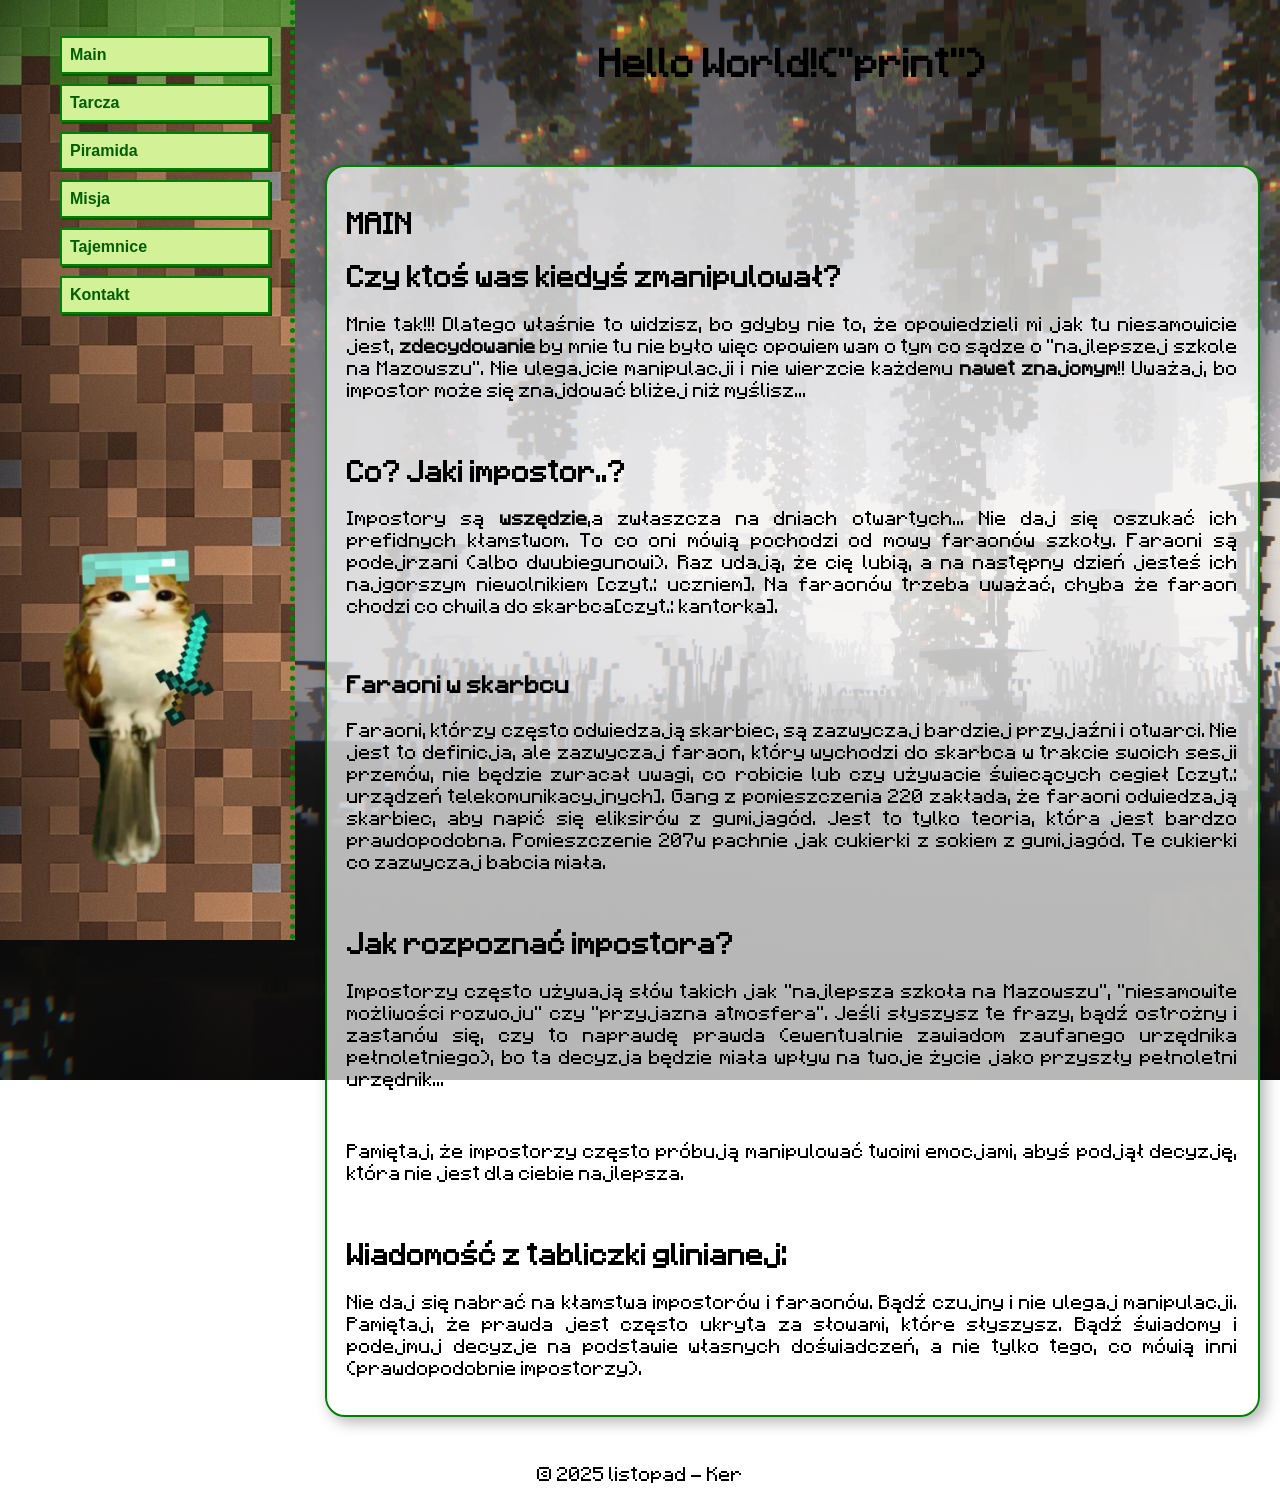
<file: index.html>
<!DOCTYPE html>
<html lang="pl-PL">
<head>
    <meta charset="UTF-8">
    <meta name="viewport" content="width=device-width, initial-scale=1.0">
    <link rel="stylesheet" href="style.css">
    <title>wirus.exe</title>
    <style>
      @font-face { font-family: 'Minecraft'; src: url(Minecraftia-Regular.ttf); }
      @font-face { font-family: 'Ihate'; src: url(IHATCS__.TTF); }
    </style>
    <audio autoplay loop>
    <source src="2-13. Aria Math.mp3" type="audio/mpeg">
    </audio>
</head>
<body>

    <div>
        <header>
            <h1 class="rainbow">Hello World!("print")</h1>
            
        </header>
    </div>

    <div class="bok-nav">
        <nav>
            <ul>
                <a href="index.html">Main</a>
                <a href="Tarcza.html">Tarcza</a>
                <a href="Piramida.html">Piramida</a>
                <a href="misja.html">Misja</a>
                <a href="Teorie.html">Tajemnice</a>
                <a href="kontakt.html">Kontakt</a>
            </ul>
                <img src="minkraftmeowl.png" alt="Minecraft Meowl" class="nav-image" title="Meowl: H2O zgadnij kto">
        </nav>
    </div>

<br>
<div class="kontent">
    <h2 class="lol">Main</h2>
    <div>
        <h2>Czy ktoś was kiedyś zmanipulował?</h2>
        <p>Mnie tak!!! Dlatego właśnie to widzisz, bo gdyby nie to, że opowiedzieli mi jak tu niesamowicie jest, <strong class="rainbow">zdecydowanie</strong> by mnie tu nie było więc opowiem wam o tym co sądze o "najlepszej szkole na Mazowszu". Nie ulegajcie manipulacji i nie wierzcie każdemu <strong class="rainbow">nawet znajomym</strong>!! Uważaj, bo impostor może się znajdować bliżej niż myślisz...</p>
    </div>

<br>

    <div>
        <h2>Co? Jaki impostor..?</h2>
        <p>Impostory są <strong class="rainbow">wszędzie</strong>,a zwłaszcza na dniach otwartych... Nie daj się oszukać ich prefidnych kłamstwom. To co oni mówią pochodzi od mowy faraonów szkoły. Faraoni są podejrzani (albo dwubiegunowi). Raz udają, że cię lubią, a na następny dzień jesteś ich najgorszym niewolnikiem [czyt.: uczniem]. Na faraonów trzeba uważać, chyba że faraon chodzi co chwila do skarbca[czyt.: kantorka].</p>
    </div>

<br>

    <div>
        <h3>Faraoni w skarbcu</h3>
        <p>Faraoni, którzy często odwiedzają skarbiec, są zazwyczaj bardziej przyjaźni i otwarci. Nie jest to definicja, ale zazwyczaj faraon, który wychodzi do skarbca w trakcie swoich sesji przemów, nie będzie zwracał uwagi, co robicie lub czy używacie świecących cegieł [czyt.: urządzeń telekomunikacyjnych]. Gang z pomieszczenia 220 zakłada, że faraoni odwiedzają skarbiec, aby napić się eliksirów z gumijagód. Jest to tylko teoria, która jest bardzo prawdopodobna. Pomieszczenie 207w pachnie jak cukierki z sokiem z gumijagód. Te cukierki co zazwyczaj babcia miała.</p>
    </div>

<br>

    <div>
        <h2>Jak rozpoznać impostora?</h2>
        <p>Impostorzy często używają słów takich jak "najlepsza szkoła na Mazowszu", "niesamowite możliwości rozwoju" czy "przyjazna atmosfera". Jeśli słyszysz te frazy, bądź ostrożny i zastanów się, czy to naprawdę prawda (ewentualnie zawiadom zaufanego urzędnika pełnoletniego), bo ta decyzja będzie miała wpływ na twoje życie jako przyszły pełnoletni urzędnik...</p>
        <br>
        <p class="small-text">Pamiętaj, że impostorzy często próbują manipulować twoimi emocjami, abyś podjął decyzję, która nie jest dla ciebie najlepsza.</p>
    </div>

<br>

    <div>
        <h2>Wiadomość z tabliczki glinianej:</h2>
        <p>Nie daj się nabrać na kłamstwa impostorów i faraonów. Bądź czujny i nie ulegaj manipulacji. Pamiętaj, że prawda jest często ukryta za słowami, które słyszysz. Bądź świadomy i podejmuj decyzje na podstawie własnych doświadczeń, a nie tylko tego, co mówią inni (prawdopodobnie impostorzy).</p>
    </div>

</div>
    <footer>
        <p>&copy 2025 listopad - Ker</p>
    </footer>
</body>
</html>
</file>
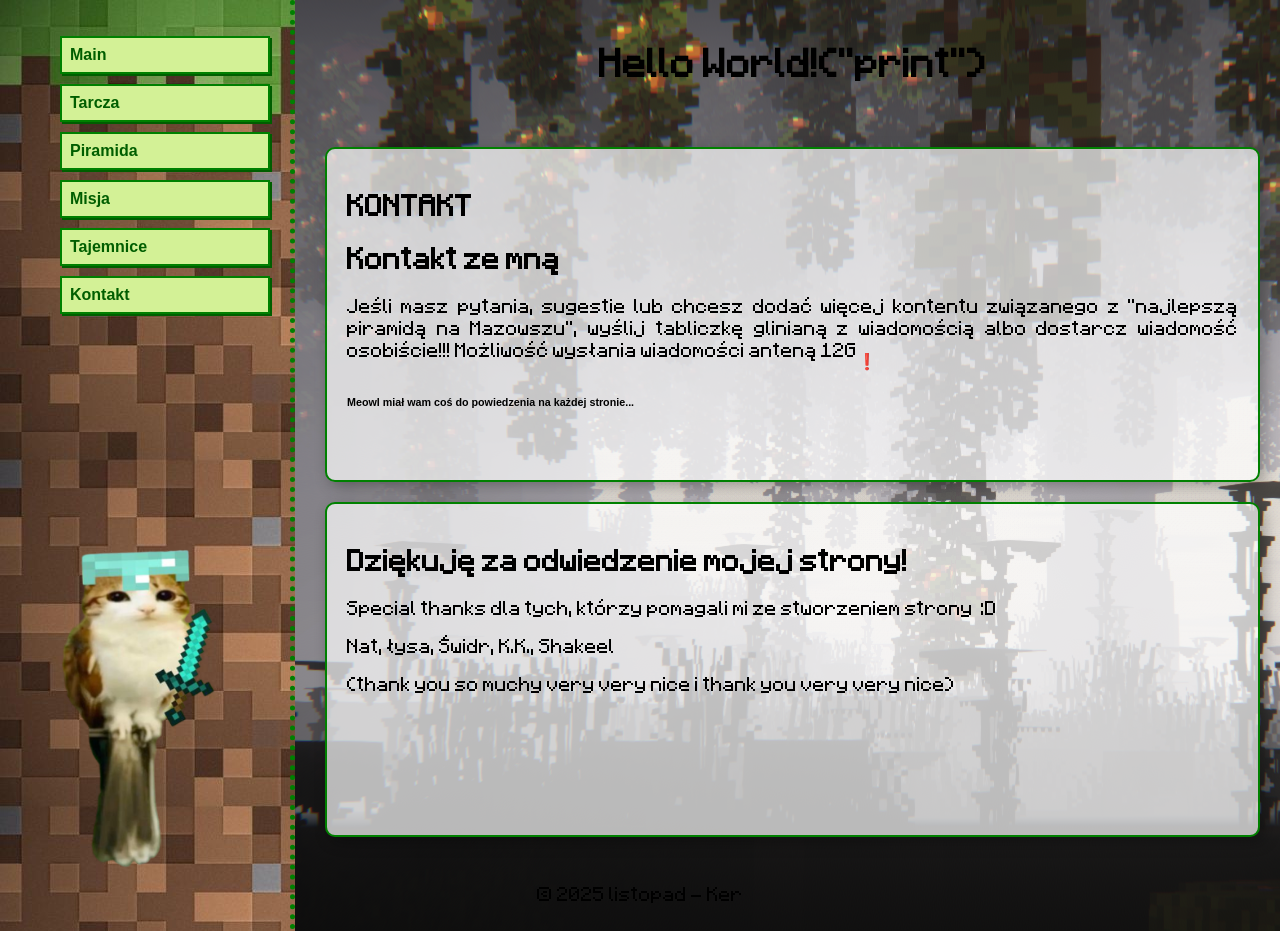
<file: kontakt.html>
<!DOCTYPE html>
<html lang="pl-PL">
<head>
    <meta charset="UTF-8">
    <meta name="viewport" content="width=device-width, initial-scale=1.0">
    <link rel="stylesheet" href="style.css">
    <title>wirus.exe</title>
      <audio autoplay loop>
    <source src="2-13. Aria Math.mp3" type="audio/mpeg">
    </audio>
</head>
<body>

    <div>
        <header>
            <h1 class="rainbow">Hello World!("print")</h1>
            
        </header>
    </div>

    <div class="bok-nav">
        <nav>
            <ul>
                <a href="index.html">Main</a>
                <a href="Tarcza.html">Tarcza</a>
                <a href="Piramida.html">Piramida</a>
                <a href="misja.html">Misja</a>
                <a href="Teorie.html">Tajemnice</a>
                <a href="kontakt.html">Kontakt</a>
            </ul>
                <img src="minkraftmeowl.png" alt="Minecraft Meowl" class="nav-image" title="Meowl: halo moto 🤨">
        </nav>
    </div>

<div class="kontent2">

    <h2 class="lol">Kontakt</h2>
    <div>
        <h2>Kontakt ze mną</h2>
        <p>Jeśli masz pytania, sugestie lub chcesz dodać więcej kontentu związanego z "najlepszą piramidą na Mazowszu", wyślij tabliczkę glinianą z wiadomością albo dostarcz wiadomość osobiście!!! Możliwość wysłania wiadomości anteną 12G❗</p>
    </div>

  <div>
    <h6>Meowl miał wam coś do powiedzenia na każdej stronie...</h6>
  </div>

</div>

<div class="kontent3">
    <h2>Dziękuję za odwiedzenie mojej strony!</h2>
    <p>Special thanks dla tych, którzy pomagali mi ze stworzeniem strony  &nbsp;:D</p>
    <p class="thanks">Nat, łysa, Świdr, K.K., Shakeel</p>
    <p>(thank you so muchy very very nice i thank you very very nice)</p>
</div>

    <footer>
        <p>&copy 2025 listopad - Ker</p>
    </footer> 

</body>
</html>
</file>
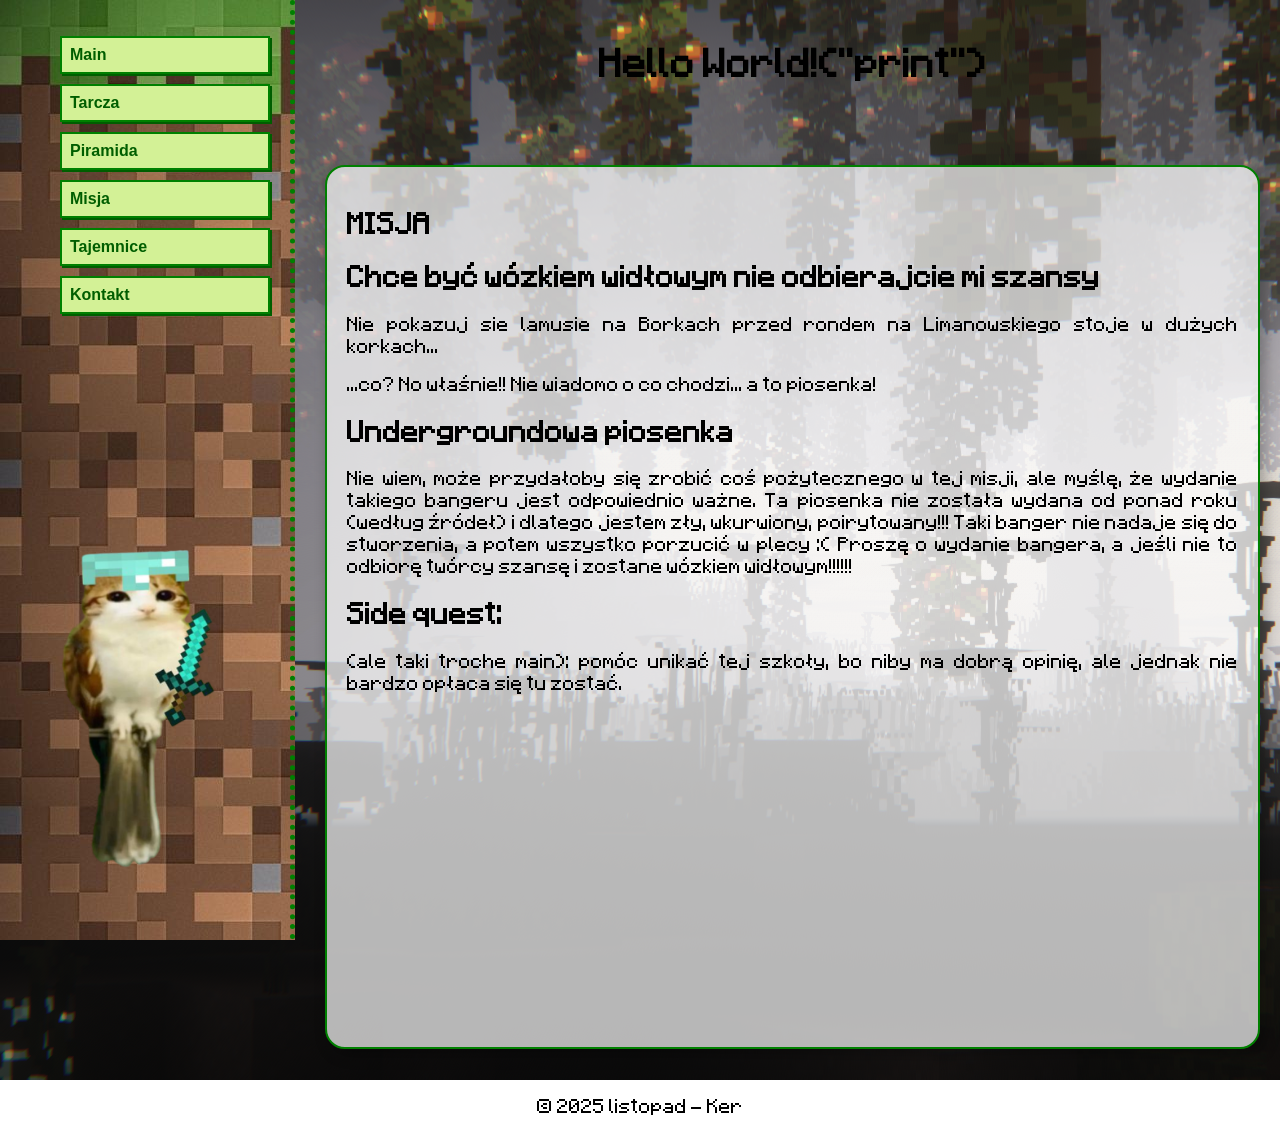
<file: misja.html>
<!DOCTYPE html>
<html lang="pl-PL">
<head>
    <meta charset="UTF-8">
    <meta name="viewport" content="width=device-width, initial-scale=1.0">
    <link rel="stylesheet" href="style.css">
    <title>wirus.exe</title>
        <audio autoplay loop>
    <source src="2-13. Aria Math.mp3" type="audio/mpeg">
    </audio>
</head>
<body>

    <div>
        <header>
            <h1 class="rainbow">Hello World!("print")</h1>
            
        </header>
    </div>

    <div class="bok-nav">
        <nav>
            <ul>
                <a href="index.html">Main</a>
                <a href="Tarcza.html">Tarcza</a>
                <a href="Piramida.html">Piramida</a>
                <a href="misja.html">Misja</a>
                <a href="Teorie.html">Tajemnice</a>
                <a href="kontakt.html">Kontakt</a>
            </ul>
                <img src="minkraftmeowl.png" alt="Minecraft Meowl" class="nav-image" title="Meowl: gang 319 jest gorszy lol">
        </nav>
    </div>

<br>
<div class="kontent">
    <h2 class="lol">Misja</h2>
  <h2>Chce być wózkiem widłowym nie odbierajcie mi szansy</h2>
    <p>Nie pokazuj sie lamusie na Borkach przed rondem na Limanowskiego stoje w dużych korkach...</p>
    <p>...co? No właśnie!! Nie wiadomo o co chodzi... a to piosenka!</p>

  <div>
    <h2>Undergroundowa piosenka</h2>
    <p>Nie wiem, może przydałoby się zrobić coś pożytecznego w tej misji, ale myślę, że wydanie takiego bangeru jest odpowiednio ważne. Ta piosenka nie została wydana od ponad roku (według źródeł) i dlatego jestem zły, wkurwiony, poirytowany!!! Taki banger nie nadaje się do stworzenia, a potem wszystko porzucić w plecy :( Proszę o wydanie bangera, a jeśli nie to odbiorę twórcy szansę i zostane wózkiem widłowym!!!!!!</p>
  </div>

  <div>
    <h2>Side quest:</h2>
    <p>(ale taki troche main): pomóc unikać tej szkoły, bo niby ma dobrą opinię, ale jednak nie bardzo opłaca się tu zostać.</p>
  </div>
</div>
    <footer>
        <p>&copy 2025 listopad - Ker</p>
    </footer> 
</body>
</html>
</file>
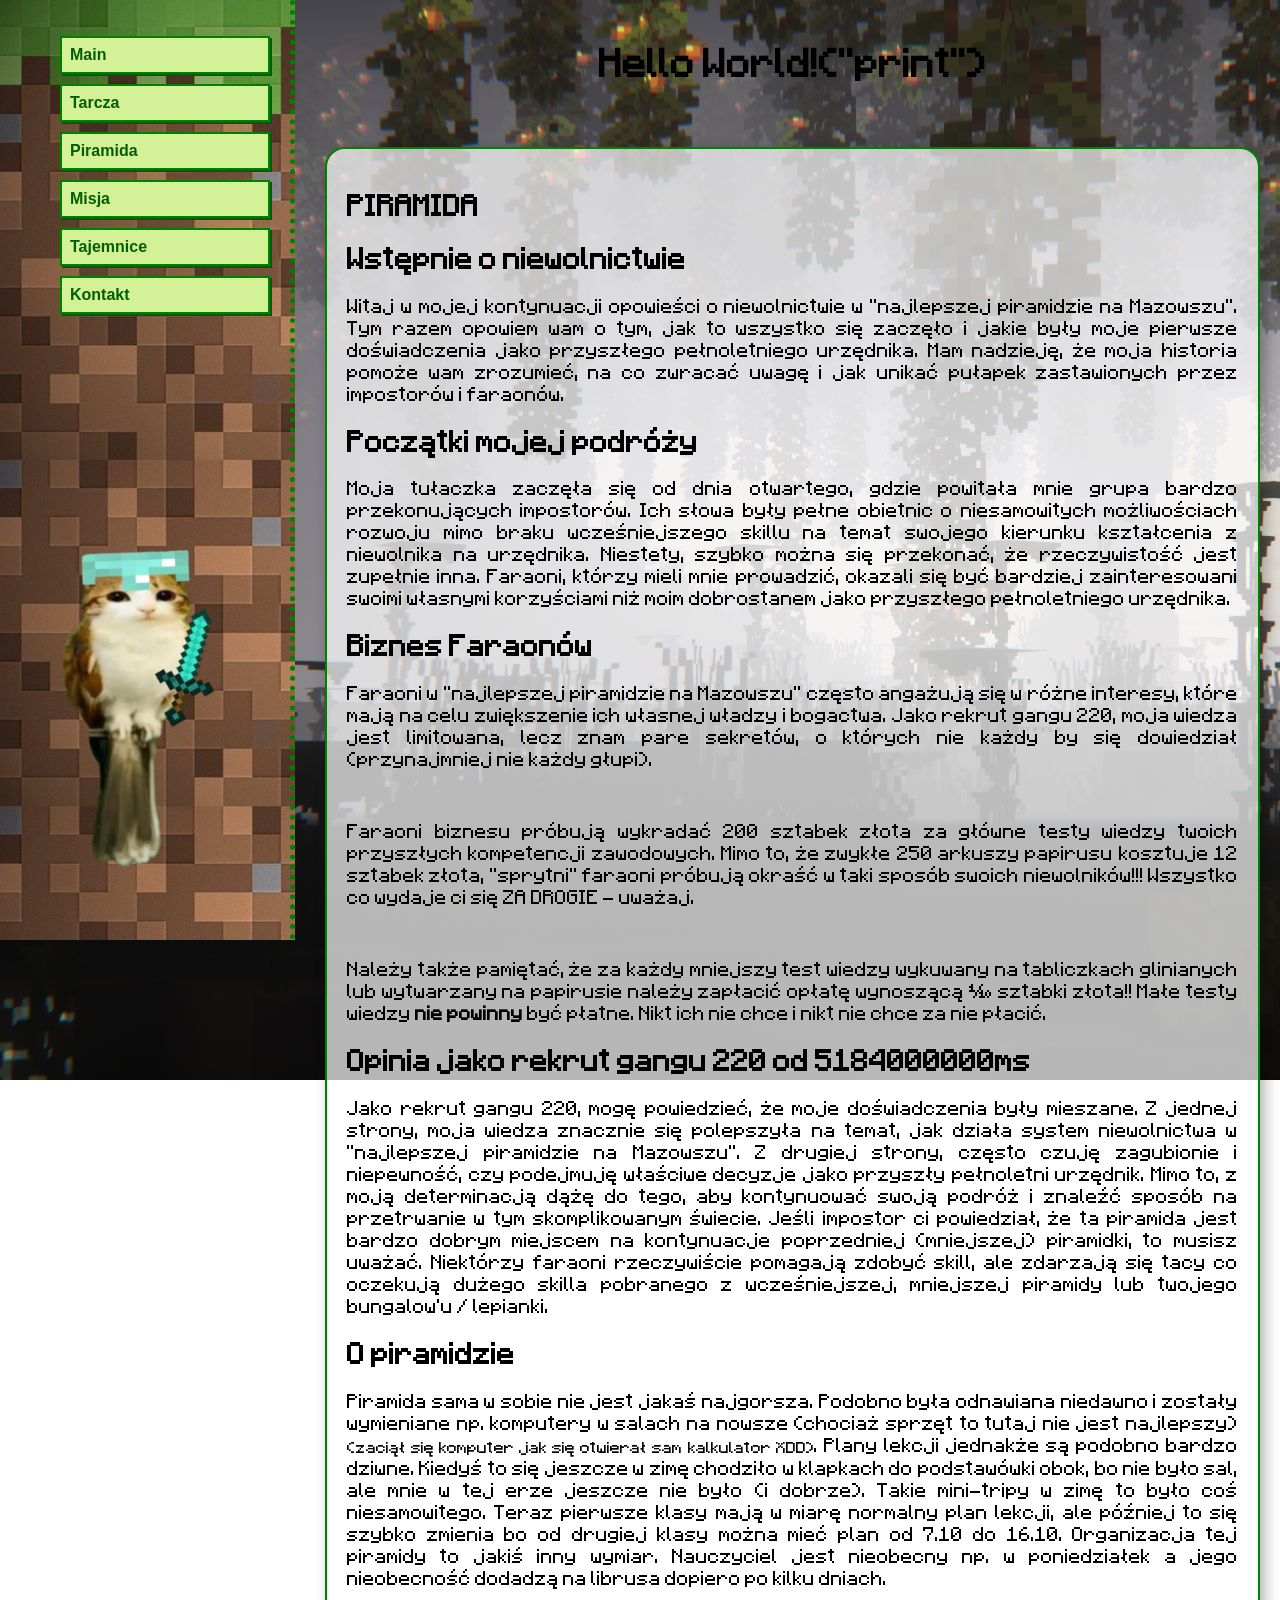
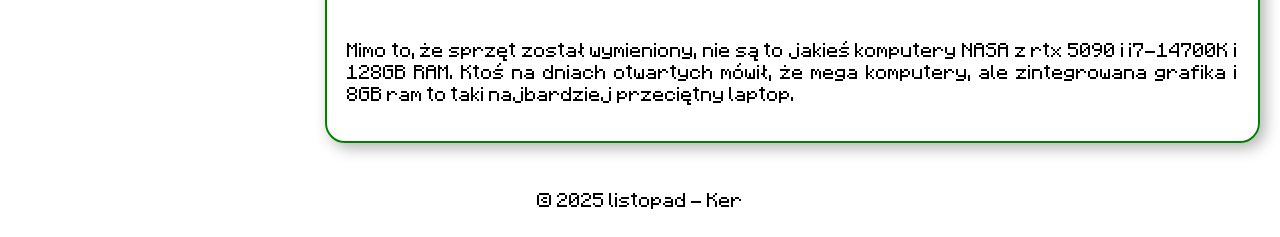
<file: Piramida.html>
<!DOCTYPE html>
<html lang="pl-PL">
<head>
    <meta charset="UTF-8">
    <meta name="viewport" content="width=device-width, initial-scale=1.0">
    <link rel="stylesheet" href="style.css">
    <title>wirus.exe</title>
      <audio autoplay loop>
    <source src="2-13. Aria Math.mp3" type="audio/mpeg">
    </audio>
</head>
<body>

    <div>
        <header>
            <h1 class="rainbow">Hello World!("print")</h1>
            
        </header>
    </div>

    <div class="bok-nav">
        <nav>
            <ul>
                <a href="index.html">Main</a>
                <a href="Tarcza.html">Tarcza</a>
                <a href="Piramida.html">Piramida</a>
                <a href="misja.html">Misja</a>
                <a href="Teorie.html">Tajemnice</a>
                <a href="kontakt.html">Kontakt</a>
            </ul>
                <img src="minkraftmeowl.png" alt="Minecraft Meowl" class="nav-image" title="Meowl: thank you so muchy. very very nice. i love you. very very nice. i thank you. i like you.">
        </nav>
    </div>

<div class="kontent">
    <h2 class="lol">Piramida</h2>
    <div>
        <h2>Wstępnie o niewolnictwie</h2>
        <p>Witaj w mojej kontynuacji opowieści o niewolnictwie w "najlepszej piramidzie na Mazowszu". Tym razem opowiem wam o tym, jak to wszystko się zaczęło i jakie były moje pierwsze doświadczenia jako przyszłego pełnoletniego urzędnika. Mam nadzieję, że moja historia pomoże wam zrozumieć, na co zwracać uwagę i jak unikać pułapek zastawionych przez impostorów i faraonów.</p>
    </div>

    <div>
        <h2>Początki mojej podróży</h2>
        <p>Moja tułaczka zaczęła się od dnia otwartego, gdzie powitała mnie grupa bardzo przekonujących impostorów. Ich słowa były pełne obietnic o niesamowitych możliwościach rozwoju mimo braku wcześniejszego skillu na temat swojego kierunku kształcenia z niewolnika na urzędnika. Niestety, szybko można się przekonać, że rzeczywistość jest zupełnie inna. Faraoni, którzy mieli mnie prowadzić, okazali się być bardziej zainteresowani swoimi własnymi korzyściami niż moim dobrostanem jako przyszłego pełnoletniego urzędnika.</p>
    </div>

    <div>
        <h2 id="fokus" class="fokus">Biznes Faraonów</h2>
        <p>Faraoni w "najlepszej piramidzie na Mazowszu" często angażują się w różne interesy, które mają na celu zwiększenie ich własnej władzy i bogactwa. Jako rekrut gangu 220, moja wiedza jest limitowana, lecz znam pare sekretów, o których nie każdy by się dowiedział (przynajmniej nie każdy głupi).</p>
        <br>
        <p class="mid-text">Faraoni biznesu próbują wykradać 200 sztabek złota za główne testy wiedzy twoich przyszłych kompetencji zawodowych. Mimo to, że zwykłe 250 arkuszy papirusu kosztuje 12 sztabek złota, "sprytni" faraoni próbują okraść w taki sposób swoich niewolników!!! Wszystko co wydaje ci się ZA DROGIE - uważaj.</p>
        <br>
        <p>Należy także pamiętać, że za każdy mniejszy test wiedzy wykuwany na tabliczkach glinianych lub wytwarzany na papirusie należy zapłacić opłatę wynoszącą ⅒ sztabki złota!! Małe testy wiedzy <strong class="rainbow">nie powinny</strong> być płatne. Nikt ich nie chce i nikt nie chce za nie płacić.</p>
    </div>

    <div>
        <h2>Opinia jako rekrut gangu 220 od 5184000000ms</h2>
        <p>Jako rekrut gangu 220, mogę powiedzieć, że moje doświadczenia były mieszane. Z jednej strony, moja wiedza znacznie się polepszyła na temat, jak działa system niewolnictwa w "najlepszej piramidzie na Mazowszu". Z drugiej strony, często czuję zagubionie i niepewność, czy podejmuję właściwe decyzje jako przyszły pełnoletni urzędnik. Mimo to, z moją determinacją dążę do tego, aby kontynuować swoją podróż i znaleźć sposób na przetrwanie w tym skomplikowanym świecie. Jeśli impostor ci powiedział, że ta piramida jest bardzo dobrym miejscem na kontynuacje poprzedniej (mniejszej) piramidki, to musisz uważać. Niektórzy faraoni rzeczywiście pomagają zdobyć skill, ale zdarzają się tacy co oczekują dużego skilla pobranego z wcześniejszej, mniejszej piramidy lub twojego bungalow'u / lepianki.</p>
    </div>

    <div>
        <h2>O piramidzie</h2>
        <p>Piramida sama w sobie nie jest jakaś najgorsza. Podobno była odnawiana niedawno i zostały wymieniane np. komputery w salach na nowsze (chociaż sprzęt to tutaj nie jest najlepszy)<small>(zaciął się komputer jak się otwierał sam kalkulator XDD)</small>. Plany lekcji jednakże są podobno bardzo dziwne. Kiedyś to się jeszcze w zimę chodziło w klapkach do podstawówki obok, bo nie było sal, ale mnie w tej erze jeszcze nie było (i dobrze). Takie mini-tripy w zimę to było coś niesamowitego. Teraz pierwsze klasy mają w miarę normalny plan lekcji, ale później to się szybko zmienia bo od drugiej klasy można mieć plan od 7.10 do 16.10. Organizacja tej piramidy to jakiś inny wymiar. Nauczyciel jest nieobecny np. w poniedziałek a jego nieobecność dodadzą na librusa dopiero po kilku dniach.</p>
        <br>
        <p>Mimo to, że sprzęt został wymieniony, nie są to jakieś komputery NASA z rtx 5090 i i7-14700K i 128GB RAM. Ktoś na dniach otwartych mówił, że mega komputery, ale zintegrowana grafika i 8GB ram to taki najbardziej przeciętny laptop.</p>
    </div>

</div>

    <footer>
        <p>&copy 2025 listopad - Ker</p>
    </footer> 

</body>
</html>
</file>
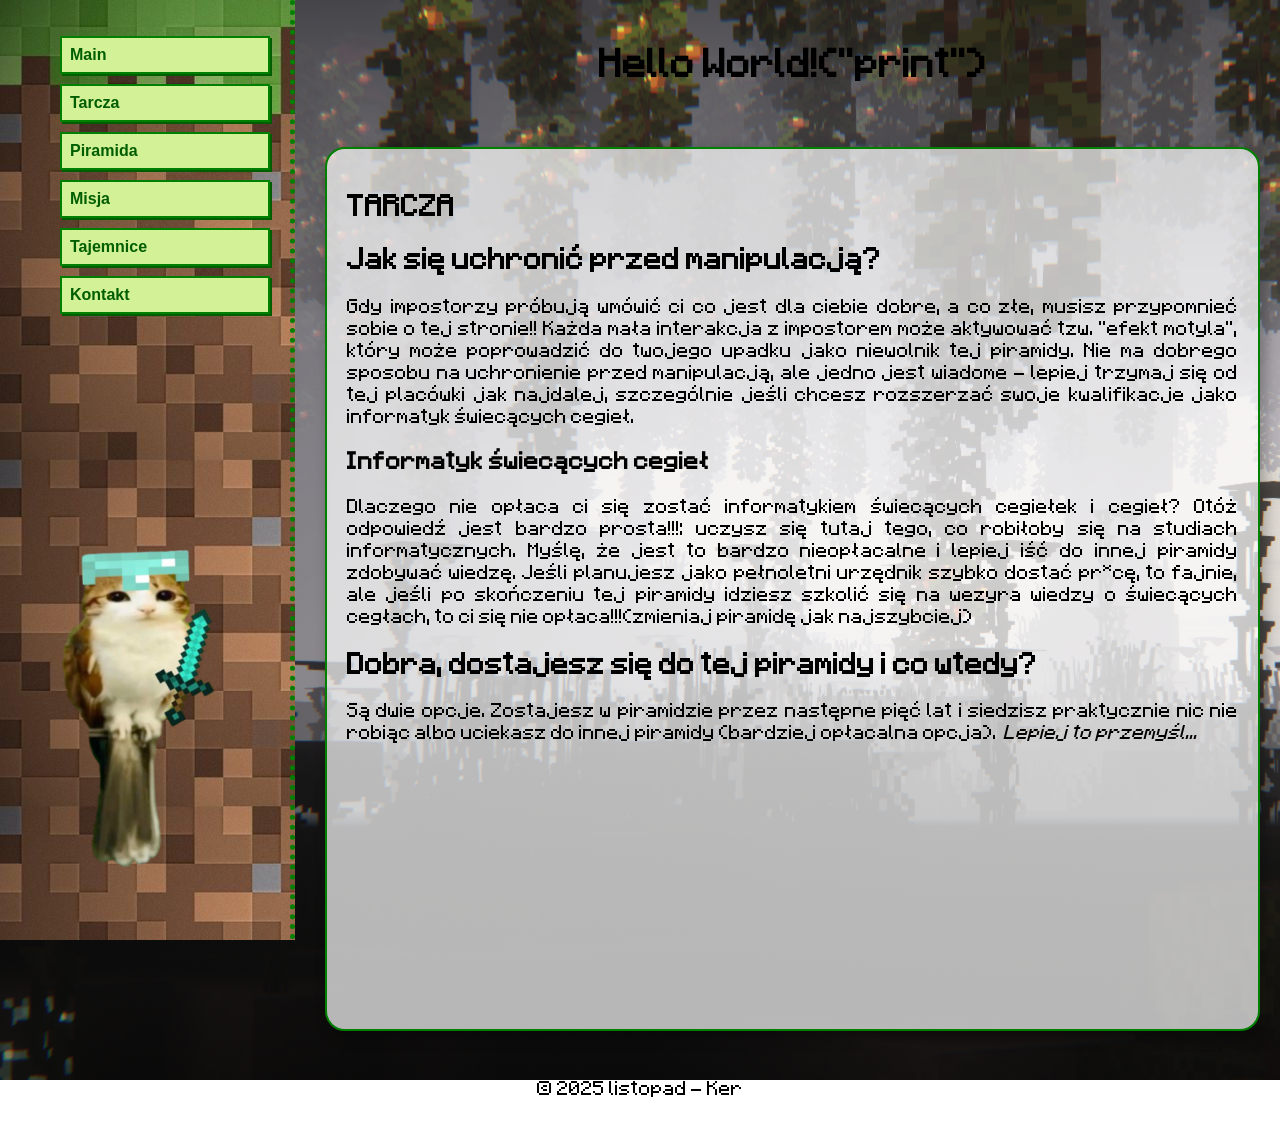
<file: Tarcza.html>
<!DOCTYPE html>
<html lang="pl-PL">
<head>
    <meta charset="UTF-8">
    <meta name="viewport" content="width=device-width, initial-scale=1.0">
    <link rel="stylesheet" href="style.css">
    <title>wirus.exe</title>
      <audio autoplay loop>
    <source src="2-13. Aria Math.mp3" type="audio/mpeg">
    </audio>
</head>
<body>

    <div>
        <header>
            <h1 class="rainbow">Hello World!("print")</h1>
            
        </header>
    </div>

    <div class="bok-nav">
        <nav>
            <ul>
                <a href="index.html">Main</a>
                <a href="Tarcza.html">Tarcza</a>
                <a href="Piramida.html">Piramida</a>
                <a href="misja.html">Misja</a>
                <a href="Teorie.html">Tajemnice</a>
                <a href="kontakt.html">Kontakt</a>
            </ul>
                <img src="minkraftmeowl.png" alt="Minecraft Meowl" class="nav-image" title="Meowl: elo pzdr gang 220">
        </nav>
    </div>

<div class="kontent">
<h2 class="lol">Tarcza</h2>
    <div>
        <h2>Jak się uchronić przed manipulacją?</h2>
        <p>Gdy impostorzy próbują wmówić ci co jest dla ciebie dobre, a co złe, musisz przypomnieć sobie o tej stronie!! Każda mała interakcja z impostorem może aktywować tzw. "efekt motyla", który może poprowadzić do twojego upadku jako niewolnik tej piramidy. Nie ma dobrego sposobu na uchronienie przed manipulacją, ale jedno jest wiadome - lepiej trzymaj się od tej placówki jak najdalej, szczególnie jeśli chcesz rozszerzać swoje kwalifikacje jako informatyk świecących cegieł.</p>
    </div>

    <div>
        <h3>Informatyk świecących cegieł</h3>
        <p>Dlaczego nie opłaca ci się zostać informatykiem świecących cegiełek i cegieł? Otóż odpowiedź jest bardzo prosta!!!: uczysz się tutaj tego, co robiłoby się na studiach informatycznych. Myślę, że jest to bardzo nieopłacalne i lepiej iść do innej piramidy zdobywać wiedzę. Jeśli planujesz jako pełnoletni urzędnik szybko dostać pr*cę, to fajnie, ale jeśli po skończeniu tej piramidy idziesz szkolić się na wezyra wiedzy o świecących cegłach, to ci się nie opłaca!!!(zmieniaj piramidę jak najszybciej)</p>
    </div>

    <div>
        <h2>Dobra, dostajesz się do tej piramidy i co wtedy?</h2>
        <p>Są dwie opcje. Zostajesz w piramidzie przez następne pięć lat i siedzisz praktycznie nic nie robiąc albo uciekasz do innej piramidy (bardziej opłacalna opcja). <i>Lepiej to przemyśl...</i></p>
    </div>

</div>

    <footer>
        <p>&copy 2025 listopad - Ker</p>
    </footer> 
    
</body>
</html>
</file>
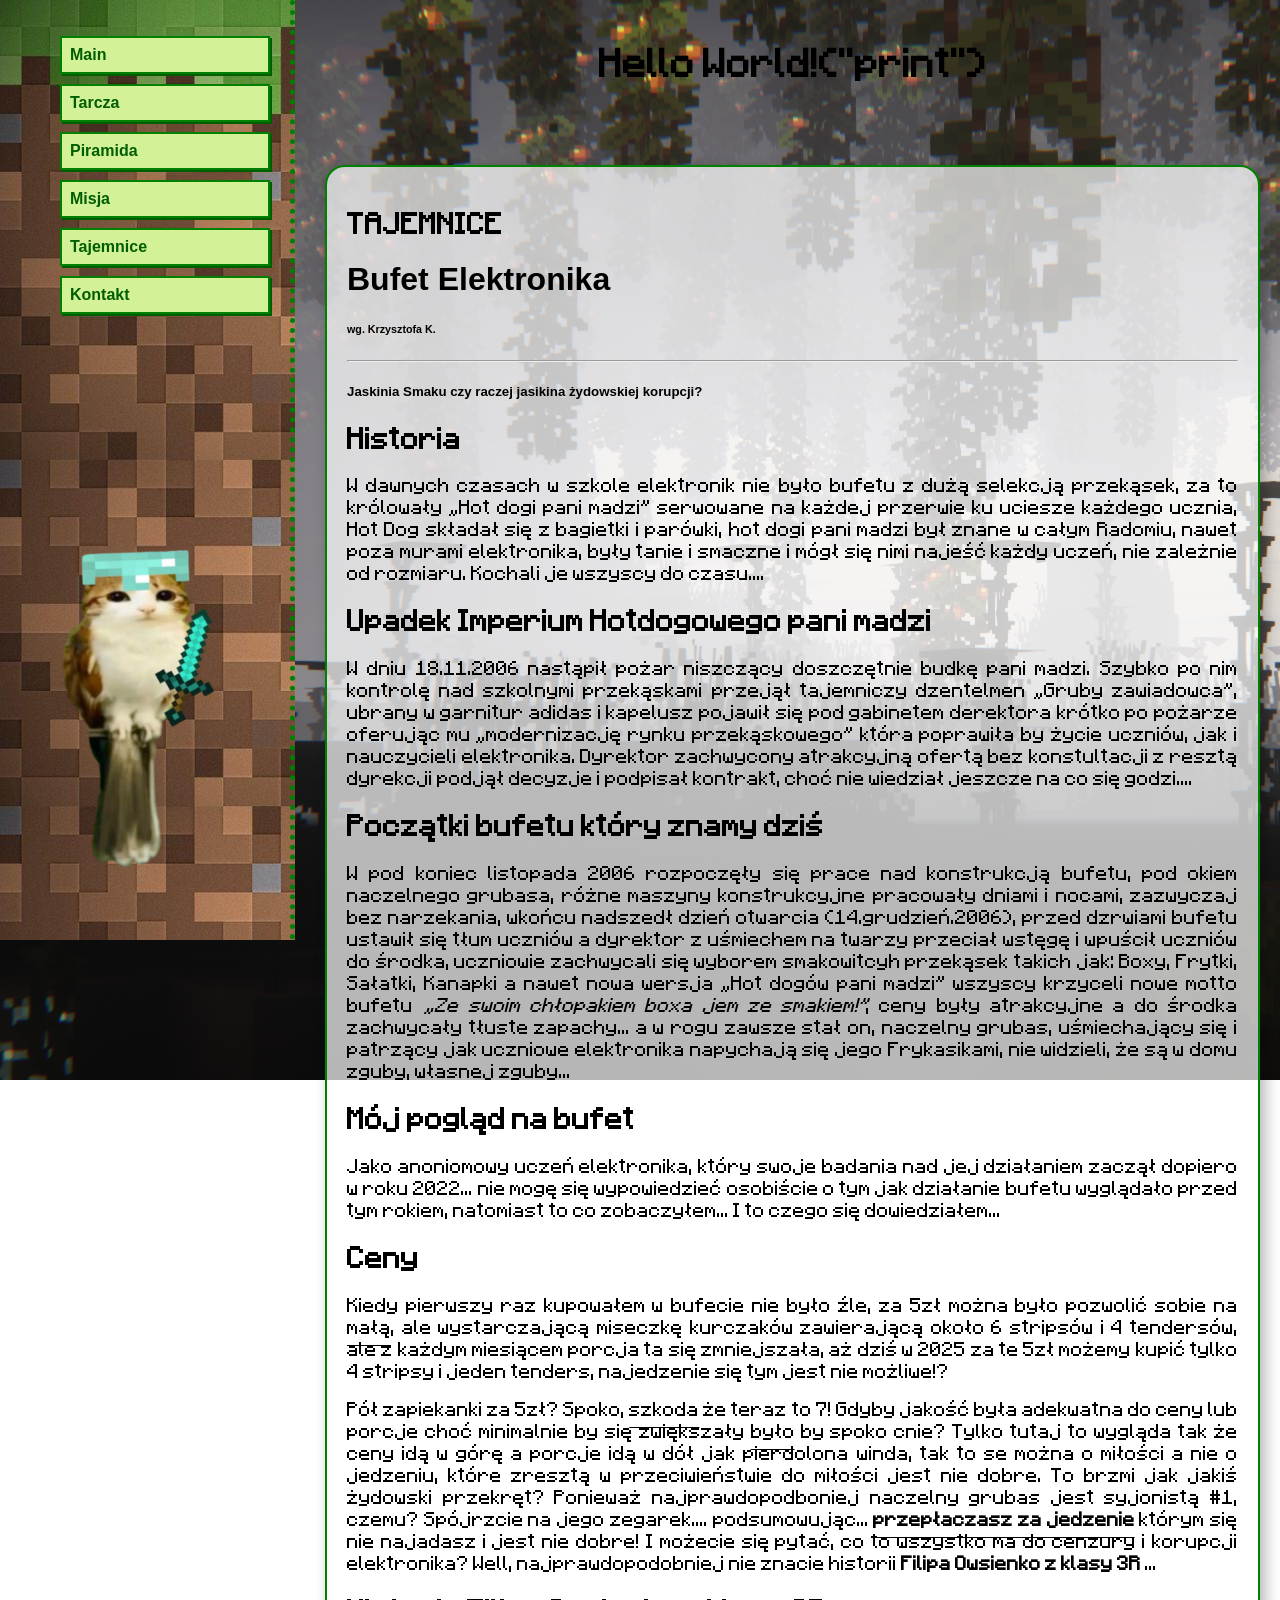
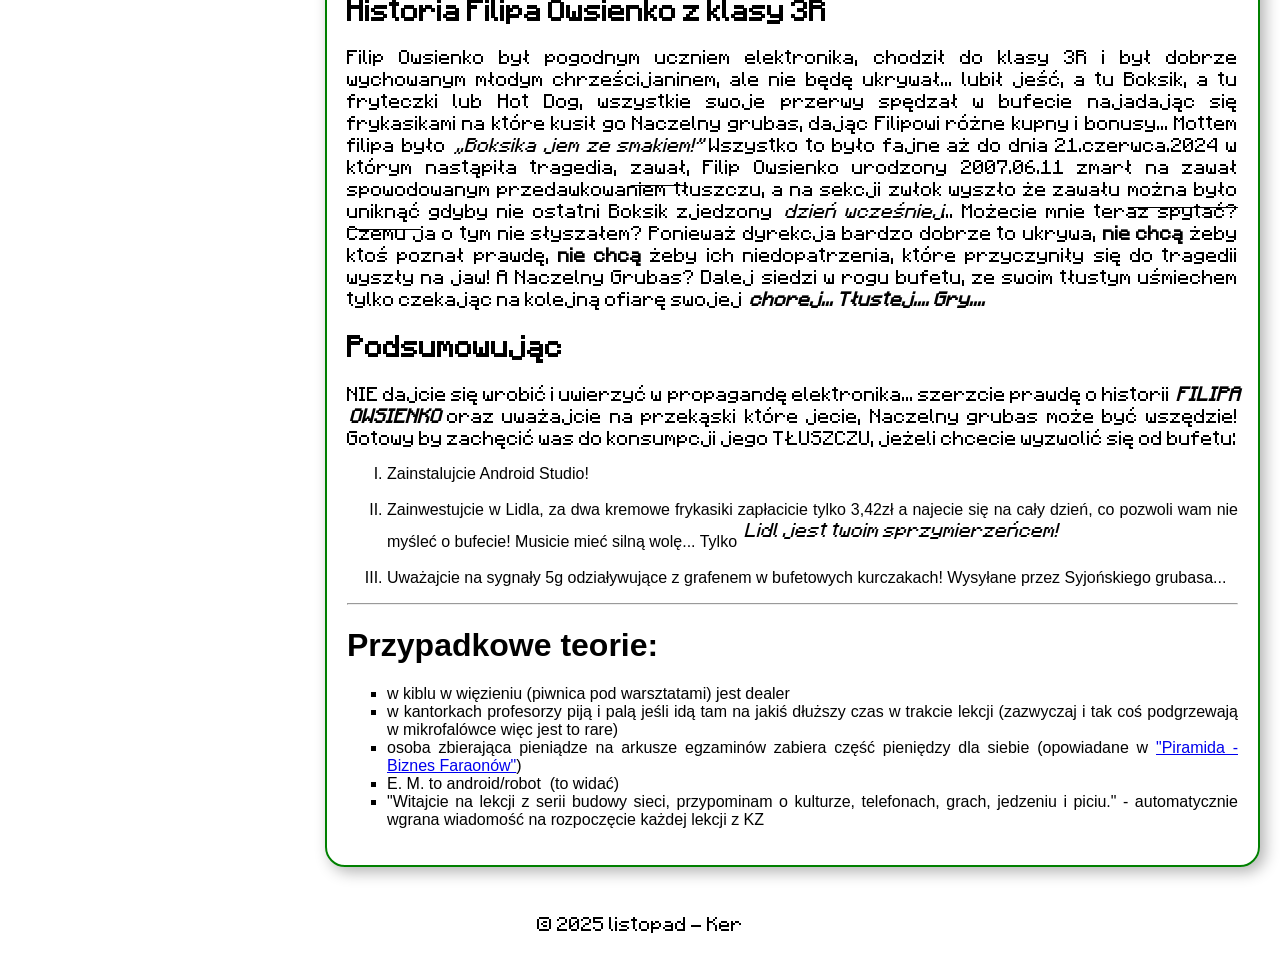
<file: Teorie.html>
<!DOCTYPE html>
<html lang="pl-PL">
<head>
    <meta charset="UTF-8">
    <meta name="viewport" content="width=device-width, initial-scale=1.0">
    <link rel="stylesheet" href="style.css">
    <title>wirus.exe</title>
    <style>
      @font-face { font-family: 'Minecraft'; src: url(Minecraftia-Regular.ttf); }
      @font-face { font-family: 'Ihate'; src: url(IHATCS__.TTF); }
    </style>
    <audio autoplay loop>
    <source src="2-13. Aria Math.mp3" type="audio/mpeg">
    </audio>
</head>
<body>

    <div>
        <header>
            <h1 class="rainbow">Hello World!("print")</h1>
            
        </header>
    </div>

    <div class="bok-nav">
        <nav>
            <ul>
                <a href="index.html">Main</a>
                <a href="Tarcza.html">Tarcza</a>
                <a href="Piramida.html">Piramida</a>
                <a href="misja.html">Misja</a>
                <a href="Teorie.html">Tajemnice</a>
                <a href="kontakt.html">Kontakt</a>
            </ul>
                <img src="minkraftmeowl.png" alt="Minecraft Meowl" class="nav-image" title="Meowl: H2O zgadnij kto">
        </nav>
    </div>

<br>
<div class="kontent">
    <h2 class="lol">Tajemnice</h2>
    <div>
        <h1 class="pixel">Bufet Elektronika</h1>
        <h6 class="align">wg. Krzysztofa K.</h6>
        <hr>
        <h5 class="pixelS">Jaskinia Smaku czy raczej jasikina żydowskiej korupcji?</h5>
    </div>

    <div>
        <h2>Historia</h2>
        <p>W dawnych czasach w szkole elektronik nie było bufetu z dużą selekcją przekąsek, za to królowały „Hot dogi pani madzi” serwowane na każdej przerwie ku uciesze każdego ucznia, Hot Dog składał się z bagietki i parówki, hot dogi pani madzi był znane w całym Radomiu, nawet poza murami elektronika, były tanie i smaczne i mógł się nimi najeść każdy uczeń, nie zależnie od rozmiaru. Kochali je wszyscy do czasu....  </p>
    </div>

    <div>
        <h2>Upadek Imperium Hotdogowego pani madzi</h2>
        <p>W dniu 18.11.2006 nastąpił pożar niszczący doszczętnie budkę pani madzi. Szybko po nim kontrolę nad szkolnymi przekąskami przejął tajemniczy dzentelmen „Gruby zawiadowca”, ubrany w garnitur adidas i kapelusz pojawił się pod gabinetem derektora krótko po pożarze oferując mu „modernizację rynku przekąskowego” która poprawiła by życie uczniów, jak i nauczycieli elektronika. Dyrektor zachwycony atrakcyjną ofertą bez konstultacji z resztą dyrekcji podjął decyzje i podpisał kontrakt, choć nie wiedział jeszcze na co się godzi.... </p>
    </div>

    <div>
        <h2>Początki bufetu który znamy dziś</h2>
        <p>W pod koniec listopada 2006 rozpoczęły się prace nad konstrukcją bufetu, pod okiem naczelnego grubasa,  różne maszyny konstrukcyjne pracowały dniami i nocami, zazwyczaj bez narzekania, wkońcu nadszedł dzień otwarcia (14.grudzień.2006), przed dzrwiami bufetu ustawił się tłum uczniów a dyrektor z uśmiechem na twarzy przeciał wstęgę i wpuścił uczniów do środka, uczniowie zachwycali się wyborem smakowitcyh przekąsek takich jak: Boxy, Frytki, Sałatki, Kanapki a nawet nowa wersja „Hot dogów pani madzi” wszyscy krzyceli nowe motto bufetu <i class="rainbow">„Ze swoim chłopakiem boxa jem ze smakiem!”</i>, ceny były atrakcyjne a do środka zachwycały tłuste zapachy... a w rogu zawsze stał on, naczelny grubas, uśmiechający się i patrzący jak uczniowe elektronika napychają się jego Frykasikami, nie widzieli, że są w domu zguby, własnej zguby... </p>
    </div>

    <div>
        <h2>Mój pogląd na bufet</h2>
        <p>Jako anoniomowy uczeń elektronika, który swoje badania nad jej działaniem zaczął dopiero w roku 2022... nie mogę się wypowiedzieć osobiście o tym jak działanie bufetu wyglądało przed tym rokiem, natomiast to co zobaczyłem... I to czego się dowiedziałem... </p>
    </div>

    <div>
        <h2>Ceny</h2>
        <p>Kiedy pierwszy raz kupowałem w bufecie nie było źle, za 5zł można było pozwolić sobie na <u class="rainbow">małą</u>, ale wystarczającą miseczkę kurczaków zawierającą około 6 stripsów i 4 tendersów, ale z każdym miesiącem porcja ta się zmniejszała, aż dziś w 2025 za te 5zł możemy kupić tylko 4 stripsy i jeden tenders, najedzenie się tym jest nie możliwe!?</p>
        <p>Pół zapiekanki za 5zł? Spoko, <u>szkoda</u> że teraz to 7! Gdyby jakość była adekwatna do ceny lub porcje choć minimalnie by się zwiększały <u>było</u> by spoko cnie? Tylko tutaj to wygląda tak że ceny idą w górę a porcje idą w dół jak pierdolona winda, tak to se można o miłości a nie o jedzeniu, które zresztą w przeciwieństwie do miłości jest nie dobre. To brzmi jak jakiś żydowski przekręt? Ponieważ najprawdopodboniej naczelny grubas jest syjonistą #1, czemu? Spójrzcie na jego zegarek.... podsumowując... <u><b>przepłaczasz za jedzenie</b></u> którym się nie najadasz i jest nie dobre! I możecie się pytać, co to wszystko ma do cenzury i korupcji elektronika? Well, najprawdopodobniej nie znacie historii <b class="rainbow">Filipa Owsienko z klasy 3R</b> ...</p>
    </div>

    <div>
        <h2>Historia <b class='rainbow'>Filipa Owsienko</b> z klasy 3R</h2>
        <p>Filip Owsienko był pogodnym uczniem elektronika, chodził do klasy 3R i był dobrze wychowanym młodym chrześcijaninem, ale nie będę ukrywał... lubił jeść, a tu Boksik, a tu fryteczki lub Hot Dog, wszystkie swoje przerwy spędzał w bufecie najadając się frykasikami na które kusił go Naczelny grubas, dając Filipowi różne kupny i bonusy... Mottem filipa było <i class="rainbow">„Boksika jem ze smakiem!”</i> Wszystko to było fajne aż do dnia 21.czerwca.2024 w którym nastąpiła tragedia, <u>zawał</u>, Filip Owsienko urodzony 2007.06.11 zmarł na zawał spowodowanym przedawkowaniem tłuszczu, a na sekcji zwłok wyszło że zawału <u>można było uniknąć</u> gdyby nie ostatni Boksik zjedzony <i>dzień wcześniej</i>... Możecie mnie teraz spytać? Czemu ja o tym nie słyszałem? Ponieważ dyrekcja bardzo dobrze to ukrywa, <b>nie chcą</b> żeby ktoś poznał prawdę, <b>nie chcą</b> żeby ich niedopatrzenia, które przyczyniły się do tragedii wyszły na jaw! A Naczelny Grubas? Dalej siedzi w rogu bufetu, ze swoim tłustym uśmiechem tylko czekając na kolejną ofiarę swojej <b><i>chorej... Tłustej.... Gry....</i></b> </p>
    </div>

    <div>
        <h2>Podsumowując</h2>
        <p>NIE dajcie się wrobić i uwierzyć w propagandę elektronika... szerzcie prawdę o historii <b class='rainbow'><i>FILIPA OWSIENKO</i></b> oraz uważajcie na przekąski które jecie, Naczelny grubas może być wszędzie! Gotowy by zachęcić was do konsumpcji jego TŁUSZCZU, jeżeli chcecie wyzwolić się od bufetu: </p>
        <ol type="I">
            <li>Zainstalujcie Android Studio!</li>
            <br>
            <li>Zainwestujcie w Lidla, za dwa kremowe frykasiki zapłacicie tylko 3,42zł a najecie się na cały dzień, co pozwoli wam nie myśleć o bufecie! Musicie mieć silną wolę... Tylko <i class='rainbow'>Lidl jest twoim sprzymierzeńcem!</i></li>
            <br>
            <li>Uważajcie na sygnały 5g odziaływujące z grafenem w bufetowych kurczakach! Wysyłane przez Syjońskiego grubasa...</li>
        </ol>
    </div>
    <hr>
    <div>
        <h1 class="pixel">Przypadkowe teorie:</h1>
        <ul class="pixel" type="square">
            <li>w kiblu w więzieniu (piwnica pod warsztatami) jest dealer</li>
            <li>w kantorkach profesorzy piją i palą jeśli idą tam na jakiś dłuższy czas w trakcie lekcji (zazwyczaj i tak coś podgrzewają w mikrofalówce więc jest to rare)</li>
            <li>osoba zbierająca pieniądze na arkusze egzaminów zabiera część pieniędzy dla siebie (opowiadane w <a href="Piramida.html" focus="fokus">"Piramida - Biznes Faraonów"</a>)</li>
            <li>E. M. to android/robot &nbsp;(to widać)</li>
            <li>"Witajcie na lekcji z serii budowy sieci, przypominam o kulturze, telefonach, grach, jedzeniu i piciu." - automatycznie wgrana wiadomość na rozpoczęcie każdej lekcji z KZ</li>
        </ul>
    </div>
</div>
    <footer>
        <p>&copy 2025 listopad - Ker</p>
    </footer>
</body>
</html>
</file>
<file: style.css>
body{
  cursor: url('meowlredo4.png')40 32, auto;
  cursor: url('meowlredo4.png')40 32, pointer;
}
nav a:hover{
  cursor: url('meowlredo4.png')40 32, auto;
}
body{
    margin: 0;
    padding: 0;
    font-family: Poppins, sans-serif;
    height: 100vh;
    align-items: center;
    justify-content: center;
    animation: animated 10s infinite;
    background-image: url('minecraftCaveBG.png');
      background-repeat: no-repeat;
  background-attachment: fixed;
    /* color: rgba(255, 255, 255, 0) */
}

@keyframes animated{
    0%{background-color: rgb(251, 254, 255);}
    30%{background-color: rgb(235, 244, 255);}
    60%{background-color: rgb(218, 244, 255);}
    80%{background-color: rgb(235, 244, 255);}
    100%{background-color: rgb(251, 254, 255);}
}

.rainbow {
  animation: rainbowText 4s infinite;
  font-family: 'Minecraft';
}

@keyframes rainbowText {
  0% { color: rgb(255, 0, 76); }
  14% { color: orange; }
  28% { color: yellow; }
  42% { color: green; }
  56% { color: blue; }
  70% { color: rgb(238, 130, 211); }
  100% { color: rgb(255, 0, 170); }
}

nav {
  background-color: rgb(233, 214, 167);
  width: 250px;
  height: 100vh;
  padding: 20px;
  border-right: 5px dotted green;
  animation: pulse 3s infinite;
  position: fixed;
  left: 0;
  top: 0;
  z-index: 100;
  display: flex;
  flex-direction: column;
  background-image: url(dirtBGredo1.jpg);
}
@keyframes pulse {
    0% { box-shadow: 0 0 5px green; }
    50% { box-shadow: 0 0 20px rgb(226, 156, 65); }
    100% { box-shadow: 0 0 5px green; }
  }
nav a {
  display: block;
  color: rgb(0, 94, 0);
  background-color: rgb(211, 241, 150);
  text-decoration: none;
  margin-bottom: 10px;
  padding: 8px;
  font-weight: bold;
  /* border-radius: 2px 2px; */
  border: 2px solid green;
  box-shadow: 2px 2px;
}
nav a:hover {
  background-color: rgb(150, 241, 180);
}

@keyframes spin {
  100% {
    transform: rotate(360deg);
  }
}

nav a:hover {
  animation: spin 1s linear infinite;
}

header{
  text-align: center;
  padding: 20px;
  /* align header with the .kontent area so headings are centered above the content box */
  margin-left: 325px; /* same left offset used by .kontent */
  margin-right: 20px;
}

@font-face {
  font-family: 'Minecraft';
  src: url(Minecraftia-Regular.ttf);
}

.lol{
    font-size: 1.5rem;
    text-transform: uppercase;
    transform: rotateY(0deg);
    transform-style: preserve-3d;
    animation: spin-3d 3s infinite linear;
    animation: rainbowText 4s infinite;
    font-family: 'Minecraft';
}

@keyframes spin-3d {
    0% {
        transform: rotateY(0deg);
    }
    100% {
        transform: rotateY(360deg);
      
    }
}
.kontent{
    position: relative;
    margin-left: 325px;  /* 250px (nav width) + 20px (nav padding) + 30px space */
    margin-right: 20px;
    margin-top: 20px;
    margin-bottom: 20px;
    padding: 20px;
    background-color: rgba(255, 255, 255, 0.7);
    border: 2px solid green;
    border-radius: 20px;
    box-shadow: 5px 5px 15px rgba(0, 0, 0, 0.3);
    text-align: justify;
    min-height: calc(100vh - 60px);  /* Full height minus top and bottom margins */
}

footer{
    text-align: center;
    padding: 10px;
    position: relative;
}

.nav-image {
    margin-top: auto;
    width: 300px;
    height: auto;
    align-self: center;
    margin-bottom: 50px;
    animation: shake 4s infinite;
}

@keyframes shake {
  0% { transform: translate(1px, 1px) rotate(0deg); }
  10% { transform: translate(-1px, -2px) rotate(-1deg); }
  20% { transform: translate(-3px, 0px) rotate(1deg); }
  30% { transform: translate(3px, 2px) rotate(0deg); }
  40% { transform: translate(1px, -1px) rotate(1deg); }
  50% { transform: translate(-1px, 2px) rotate(-1deg); }
  60% { transform: translate(-3px, 1px) rotate(0deg); }
  70% { transform: translate(3px, 1px) rotate(-1deg); }
  80% { transform: translate(-1px, -1px) rotate(1deg); }
  90% { transform: translate(1px, 2px) rotate(0deg); }
  100% { transform: translate(1px, -2px) rotate(-1deg); }
}

.nav-image:hover {
  animation: shake 1s infinite;
}

.kontent2{
  /* color:white; */
    position: relative;
    margin-left: 325px;  /* 250px (nav width) + 20px (nav padding) + 30px space */
    margin-right: 20px;
    margin-top: 20px;
    margin-bottom: 20px;
    padding: 20px;
    background-color: rgb(255, 255, 255, 0.7);
    border: 2px solid green;
    border-radius: 10px;
    box-shadow: 5px 5px 15px rgba(0, 0, 0, 0.3);
    text-align: justify;
    min-height: calc(39vh - 60px);  /* Full height minus top and bottom margins */
}

.kontent3{
    position: relative;
    margin-left: 325px;  
    margin-right: 20px;
    margin-top: 20px;
    margin-bottom: 20px;
    padding: 20px;
    background-color: rgb(255, 255, 255, 0.7);
    border: 2px solid green;
    border-radius: 10px;
    box-shadow: 5px 5px 15px rgba(0, 0, 0, 0.3);
    text-align: justify;
    min-height: calc(39vh - 60px);
}

h2{
  font-family: 'Minecraft';
  font-size: 24px;
  font-weight: bold;
}

h3{
  font-family: 'Minecraft';
  font-size: 20px;
  font-weight: bold;
}

p {
  font-family: 'Minecraft';
  font-size: 16px;
}

@font-face {
  font-family: 'ComicSans';
  src: url(Comic\ Sans\ MS.ttf);
}

/* Responsive Design */

/* Mobile */
@media (max-width: 767px) {
  nav {
    position: relative;
    width: 100%;
    height: auto;
    display: flex;
    flex-direction: row;
    flex-wrap: wrap;
    justify-content: center;
    padding: 10px;
  }
  nav a {
    display: inline-block;
    margin: 5px;
    flex: 1 1 auto;
    text-align: center;
  }
  .nav-image {
    width: 100px;
    height: auto;
    margin: 10px auto;
    order: -1; /* Put image first */
  }
  .kontent, .kontent2, .kontent3 {
    margin-left: 0;
    margin-right: 0;
    padding: 10px;
  }
  header {
    margin-left: 0;
    margin-right: 0;
    padding: 10px;
  }
  body {
    height: auto;
  }
  .kontent {
    min-height: auto;
  }
  .kontent2, .kontent3 {
    min-height: auto;
  }
}

/* Tablet */
@media (min-width: 768px) and (max-width: 1023px) {
  nav {
    width: 200px;
  }
  .kontent, .kontent2, .kontent3 {
    margin-left: 250px;
  }
  header {
    margin-left: 250px;
  }
  .nav-image {
    width: 180px;
  }
}

/* Desktop - keep as is */
</file>
